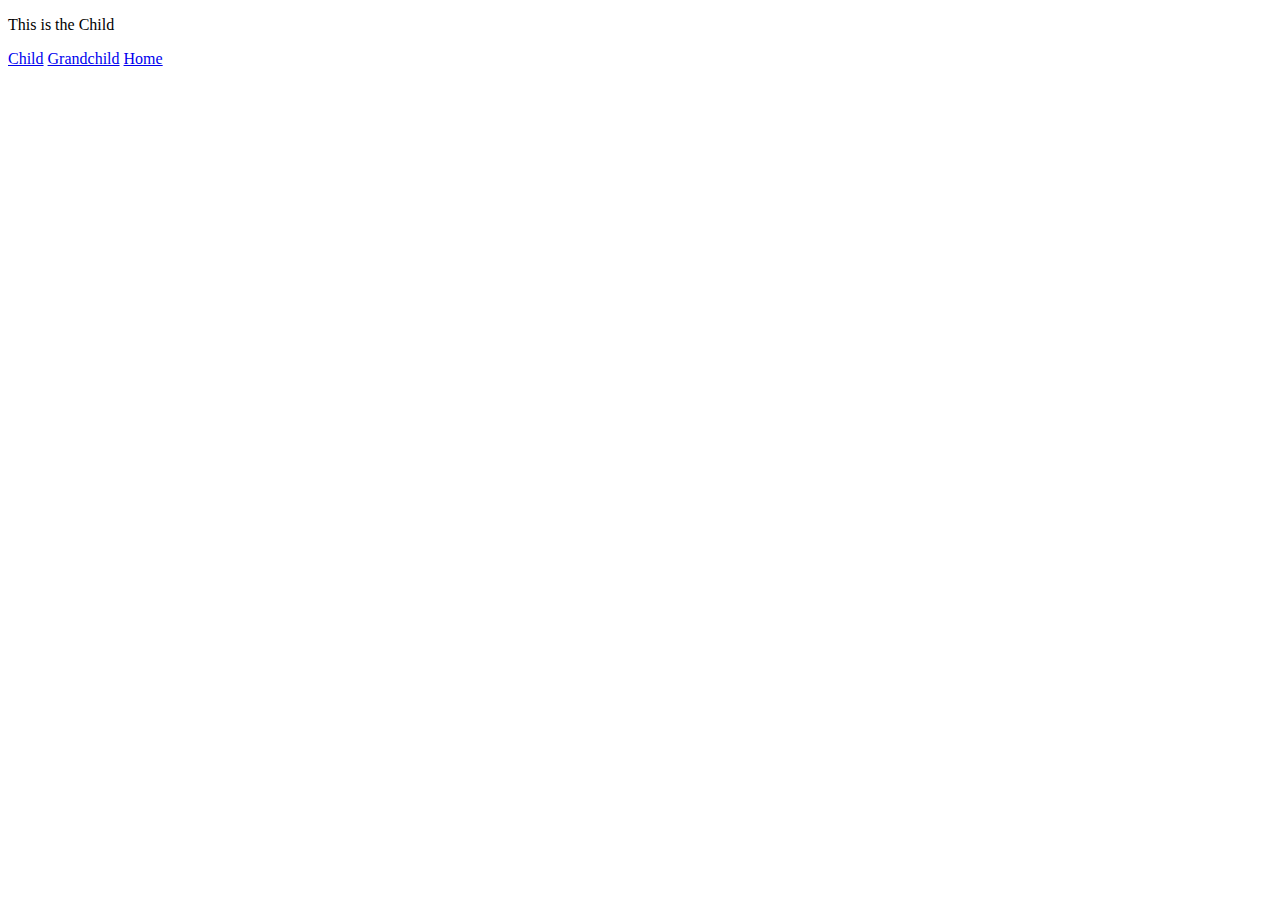
<file: Child/child.html>
<!DOCTYPE html>
<head>
  <title>Grandchild</title>
</head>
<body>
  <p>This is the Child</p>
  <a href="child.html">Child</a>
  <a href="grandchild/grandchild.html">Grandchild</a>
  <a href="../index.html">Home</a>
</body>
</file>
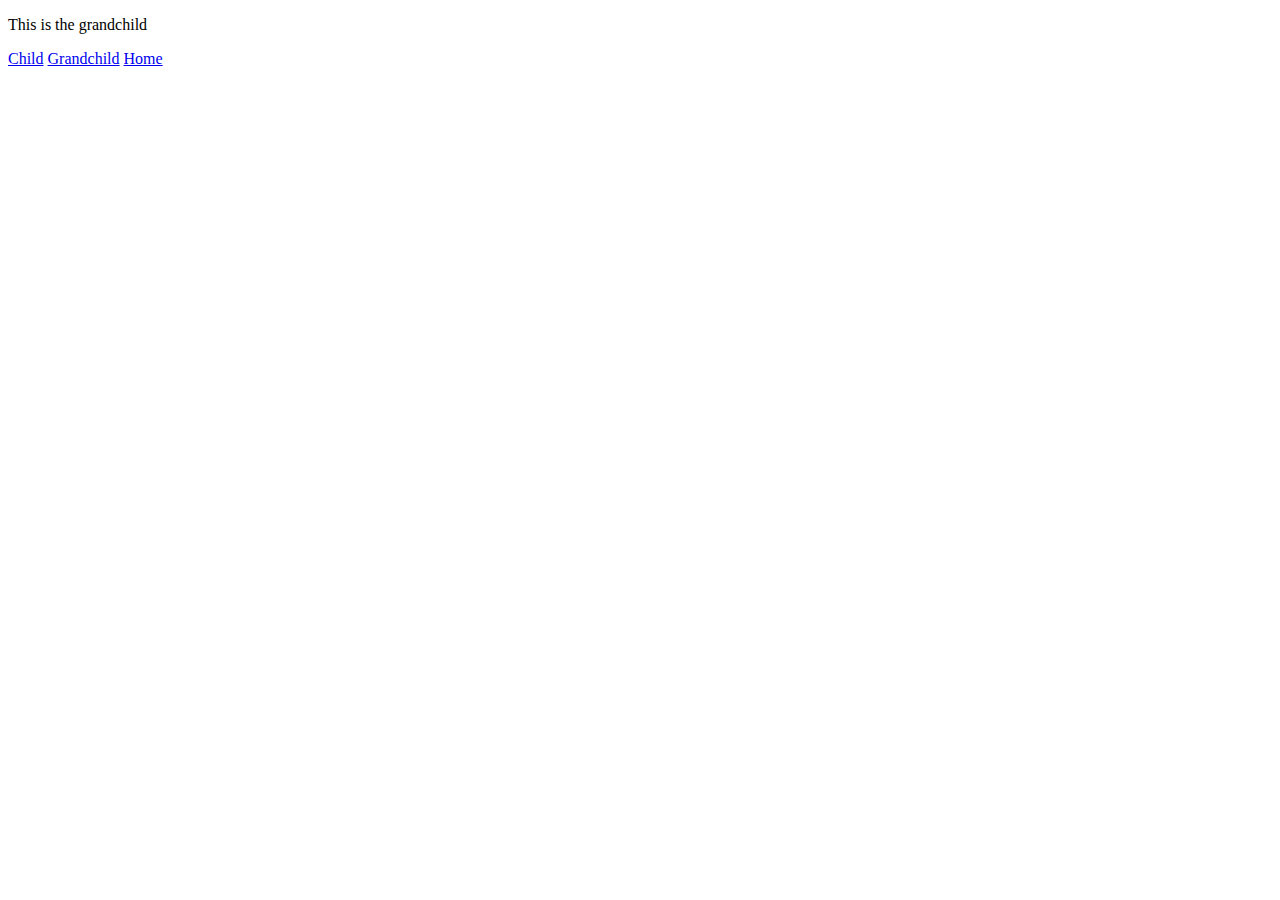
<file: Child/grandchild/grandchild.html>
<!DOCTYPE html>
<head>
  <title>Grandchild</title>
</head>
<body>
  <p>This is the grandchild</p>
  <a href="../child.html">Child</a>
  <a href="grandchild.html">Grandchild</a>
  <a href="../../index.html">Home</a>
</body>
</file>
